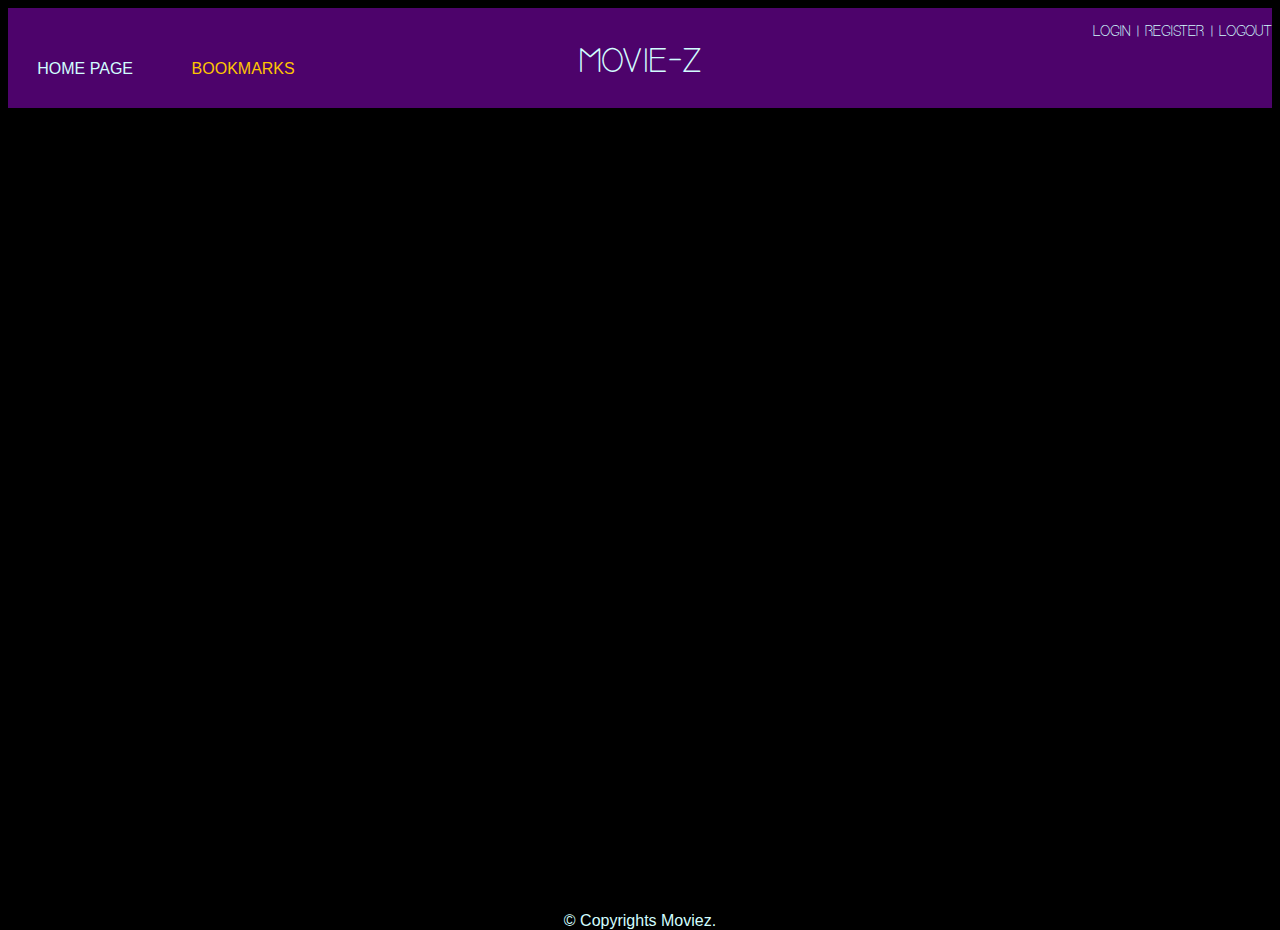
<file: target/classes/static/bookmarks.html>
<!DOCTYPE html>
<html lang="en">
	<head>
		<meta charset="utf-8">
		<meta name="author" content="Chara Gergi, Anastasios Zikos">
		<meta name="viewport" content="width=device-width, initial-scale=1.0">
		<link rel="stylesheet" type="text/css" href="style.css">
		<title> Bookmarks </title>
	</head>

	<body>

		<div class="grid-container">

				<!--Start of header -->
			<div class="header" style="background-color: #4d036b">
				<p> Movie-z </p>
				<p class="aside">  
				 <a href="login.html" class="bold"> Login |</a>
				 <a href="register.html" class="bold"> Register |</a>  
				 <span class="bold" id="logout" onclick="logout()"> Logout</span>
				 </p>
			</div>

			<!--Start of Navigation Bar -->
			<div class="nav-bar" style="margin-top: -3rem;">
			
				<div> <a href="index.html"> HOME PAGE </a></div> 
				<div > <a href="bookmarks.html" class="current">  BOOKMARKS </a></div>
			
			</div>
			<!-- End of Navigation Bar -->

			<div class="main"></div>

			<!-- Start of bookmarks -->
			<div class="results">
				<div class="containerResults" id="movies">
				</div>
			</div>
			<!-- End of bookmarks -->

			<footer>
				&copy; Copyrights Moviez.
			</footer>	

		</div>

		<script
				src="https://code.jquery.com/jquery-3.1.1.min.js"
				integrity="sha256-hVVnYaiADRTO2PzUGmuLJr8BLUSjGIZsDYGmIJLv2b8="
				crossorigin="anonymous"></script>
		<script src="https://ajax.googleapis.com/ajax/libs/jquery/3.5.1/jquery.min.js"></script>
		<script src="script.js"></script>
		<script> getBookmarks() </script>

	</body>
</html>
</file>
<file: target/classes/static/style.css>
/*
 *
 * General body characteristics and web-site's layout
 * 
 */

body{
	color: #d2feff;
    background-color: black;
	font-family: sans-serif; /*Content's font*/
}

/*"Custom" font for the title*/
@font-face{
  font-family: my;
  src: url(fonts/Bavro-Regular.ttf);
}

/* Set image as background */
.back_img{
	background-image: url(pics/back.png); /*Background Image*/
	background-size: cover;          
    background-repeat: no-repeat;
    background-position: center center;
}	

/*Main Lay-out of the website*/
.grid-container{
	display: grid;
	grid-template-columns:  1fr 3fr;
	grid-template-rows:  100px 200px minmax(500px,8fr) 100px;
	grid-template-areas: 
		"header header"
		"nav-bar main"
        "results results"
		"footer footer";
}

/* Title's style*/
.header{
	grid-area: header;
	text-align: center;
	font-family : my;
	font-size:  2rem;
}

/*Navigation Bar*/
.nav-bar{
	grid-area: nav-bar;
	float:left;
	display: flex;
	flex-direction: row;
	justify-content: space-around;
    margin-top: 4.5rem;
}

/*Main Content */
.main{
	grid-area: main;
	display: flex;
	text-align: center;
	justify-content: space-around;
	align-items: center;
	margin-top: -4rem;
}

.results{
    grid-area: results;
}

/*Footer's Style*/
footer{
	grid-area: footer;
	text-align: center;
	margin-top: 6.5rem;
}

/* Align items to the right*/
.aside{
	font-size: 0.9rem;
	float: right;
	margin-top: -5.5rem;
	margin-left: 2rem;
}

/*Search Bar style*/
#searchForm{
    width: 50%;
    height: 25px;
    border: 2px;
    font-size: 1rem;
}

hr {
    border: 1px solid #f1f1f1;
    margin-bottom: 25px;
}

/*Make the links white with no underline-style*/
a{
    text-decoration: none;
    color:#d2feff;
}

a:hover{
    font-size: 1.1rem;
}

/* Make yellow the link user is at the moment*/
.current{
    color: #ffc500;
}

/* Make the hovered items bold and underline and make the cursor a pointer*/
.bold:hover{
    font-weight: bold;
    text-decoration: underline;
    cursor: pointer;
}


/*
 *
 * Display the results in a flex container
 *
 */

.containerResults{
    display: flex;
    flex-flow: row wrap;
    align-items: center;
    justify-content: space-between;
}

.containerResults img{
    width: 200px;
    height:300px;
}

.containerResults div{
    flex: 0 0 400px;
    height: 40.5rem;
    align-self: center;
}

.containerResults div button{
    width: 8rem;
}

ul{
    background-color: #4d036b;
    border-radius: 7px;
}

/*
 *
 * Style rules for the form-pages (register and login page)
 *
 */
.container{
	padding: 2.2rem;
}

.modal {
    position: fixed;
    z-index: 1; /* Sit on top */
    left: 0;
    top: 0;
    width: 100%;
    height: 100%;
    overflow: auto;
    background-color: #474e5d;
    color: #4d036b;
    padding-top: 50px;
}

.modal-content {
    background-color: #fefefe;
    margin: 5% auto 15% auto; /* 5% from the top, 15% from the bottom and centered */
    border: 1px solid #888;
    width:50%; /* Could be more or less, depending on screen size */
}

.close {
    position: absolute;
    right: 35px;
    top: 15px;
    font-size: 40px;
    font-weight: bold;
    color: #f1f1f1;
}

.close:hover,
.close:focus {
    color: #f44336;
    cursor: pointer;
}

/* Clear floats */
.clearfix::after {
    content: "";
    clear: both;
    display: table;
}

/* Full-width input fields */
input[type=text], input[type=password] {
    width: 100%;
    padding: 15px;
    margin: 5px 0 22px 0;
    display: inline-block;
    border: none;
    background: #f1f1f1;
}

/* Add a background color when the inputs get focus */
input[type=text]:focus, input[type=password]:focus {
    background-color: #ddd;
    outline: none;
}

/* Set a style for all buttons */
button {
    background-color: #4d036b;
    color:#d2feff;
    padding: 14px 20px;
    margin: 8px 0;
    border: none;
    cursor: pointer;
    width: 100%;
    opacity: 0.9;
}

button:hover {
    opacity:1;
}

/* Extra styles for the cancel button */
.cancelbtn {
    padding: 14px 20px;
    background-color:#ffc500;
}

/* Float cancel and signup buttons and add an equal width */
.cancelbtn, .signupbtn {
    float: left;
    width: 50%;
}

/* Set the signin button at the center*/
.signinbtn{
	width: 50%;
	float: none;
	margin-left: 25%
}

/* Change the grid and resize the items when screen is really small*/
@media only screen and (max-width: 800px) {

    .grid-container{
        display: grid;
        grid-template-columns:  1fr ;
        grid-template-rows:  0.3fr 1fr 1fr minmax(435px,100px) 0.3fr;
        grid-template-areas:
            "header"
            "nav-bar"
            "main"
            "results"
            "footer";
    }

    header{
        margin-top: 6rem;
    }

    .nav-bar{
        flex-direction: row;
        justify-content: space-around;
        align-items: center;
        padding: 1rem;
        max-width: 85%;
        max-height: 50%;
    }

    .nav-bar div{
        margin-top: 0rem;
    }


    .modal-content {
        background-color: #fefefe;
        margin:  10% 0 auto;
        border: 1px solid #888;
        width:100%;
    }


    .containerResults{
        display: flex;
        flex-flow: column wrap;
        align-items: center;
        justify-content: space-between;
    }
}
</file>
